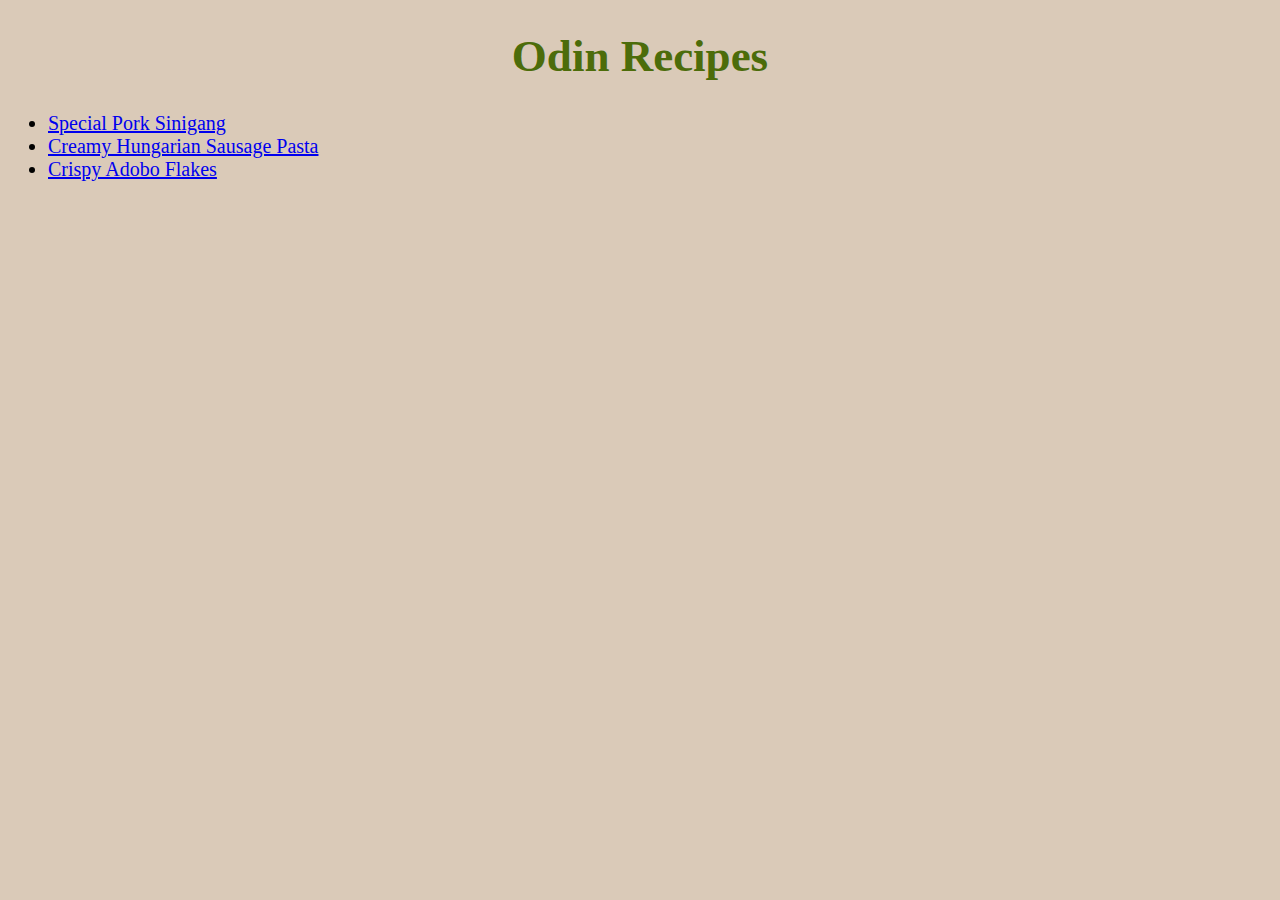
<file: index.html>
<!DOCTYPE html>
<html lang="en">
    <head>
        <meta charset="utf-8">
        <title>Odin Recipes</title>
        <link rel="stylesheet" href="style.css">
    </head>

    <body>
        <h1>Odin Recipes</h1>
        <ul>
            <li><a href="recipe/sinigang.html">Special Pork Sinigang</a></li>
            <li><a href="recipe/pasta.html">Creamy Hungarian Sausage Pasta</a></li>
            <li><a href="recipe/adobo.html">Crispy Adobo Flakes</a></li>
        </ul>
    </body>
</html>
</file>
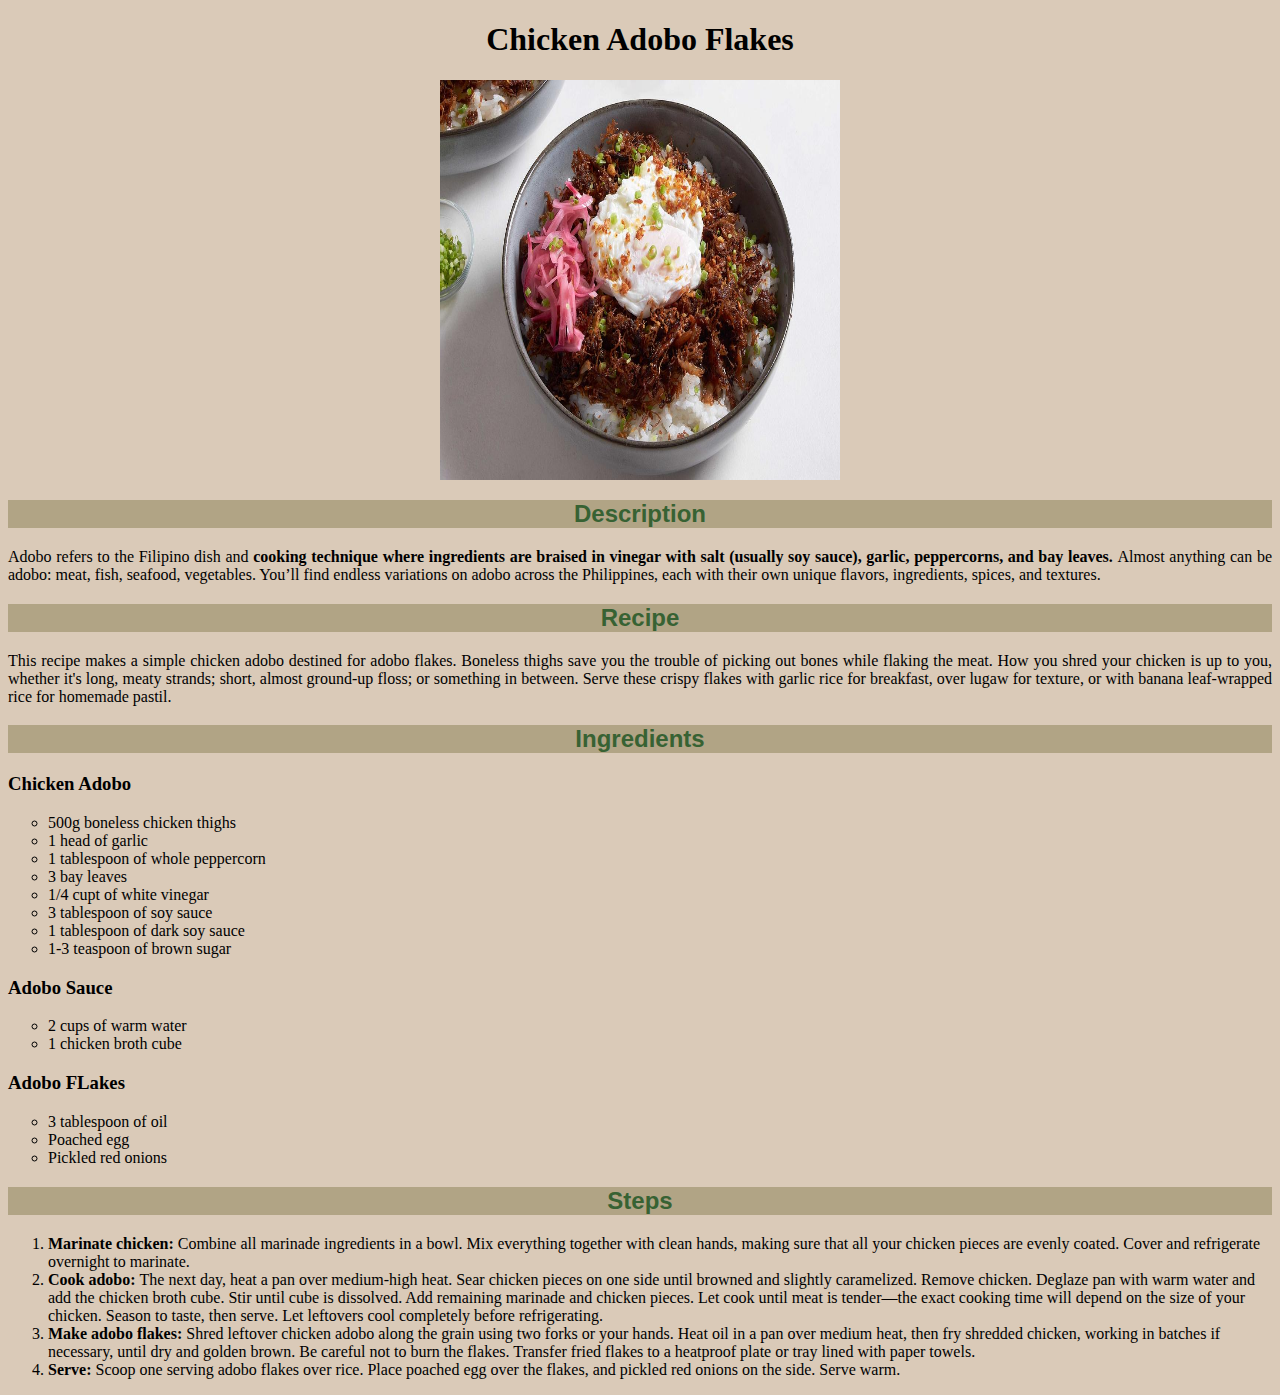
<file: recipe/adobo.html>
<!DOCTYPE html>
<html lang="en">
    <head>
        <meta charset="utf-8">
        <title>Odin Recipe's</title>
        <link rel="stylesheet" href="css/adobo.css">
    </head>

    <body>
        <h1>Chicken Adobo Flakes</h1>
        <img src="../img/adobo.jpg"
            width="400px"
            height="400">
        <h2>Description</h2>

            <p>Adobo refers to the Filipino dish and <strong>cooking technique where ingredients are braised in vinegar with salt (usually soy sauce), garlic, peppercorns, and bay leaves. </strong>Almost anything can be adobo: meat, fish, seafood, vegetables. You’ll find endless variations on adobo across the Philippines, each with their own unique flavors, ingredients, spices, and textures.</p>

        <h2>Recipe</h2>
            <p>This recipe makes a simple chicken adobo destined for adobo flakes. Boneless thighs save you the trouble of picking out bones while flaking the meat. How you shred your chicken is up to you, whether it's long, meaty strands; short, almost ground-up floss; or something in between. Serve these crispy flakes with garlic rice for breakfast, over lugaw for texture, or with banana leaf-wrapped rice for homemade pastil.</p>

        <h2>Ingredients</h2>
            <h3>Chicken Adobo</h3>
                <ul>
                        <li>500g boneless chicken thighs</li>
                        <li>1 head of garlic</li>
                        <li>1 tablespoon of whole peppercorn</li>
                        <li>3 bay leaves</li>
                        <li>1/4 cupt of white vinegar</li>
                        <li>3 tablespoon of soy sauce</li>
                        <li>1 tablespoon of dark soy sauce</li>
                        <li>1-3 teaspoon of brown sugar</li>
                </ul>
            <h3>Adobo Sauce</h3>
                <ul>
                    <li>2 cups of warm water</li>
                    <li>1 chicken broth cube</li>
                </ul>
            <h3>Adobo FLakes</h3>
                <ul>
                    <li>3 tablespoon of oil</li>
                    <li>Poached egg</li>
                    <li>Pickled red onions</li>
                </ul>

        <h2>Steps</h2>
        <ol>
            <li><strong>Marinate chicken:</strong> Combine all marinade ingredients in a bowl. Mix everything together with clean hands, making sure that all your chicken pieces are evenly coated. Cover and refrigerate overnight to marinate.</li>
            <li><strong>Cook adobo: </strong>The next day, heat a pan over medium-high heat. Sear chicken pieces on one side until browned and slightly caramelized. Remove chicken. Deglaze pan with warm water and add the chicken broth cube. Stir until cube is dissolved. Add remaining marinade and chicken pieces. Let cook until meat is tender—the exact cooking time will depend on the size of your chicken. Season to taste, then serve. Let leftovers cool completely before refrigerating.</li>
            <li><strong>Make adobo flakes: </strong>Shred leftover chicken adobo along the grain using two forks or your hands. Heat oil in a pan over medium heat, then fry shredded chicken, working in batches if necessary, until dry and golden brown. Be careful not to burn the flakes. Transfer fried flakes to a heatproof plate or tray lined with paper towels.</li>
            <li><strong>Serve: </strong>Scoop one serving adobo flakes over rice. Place poached egg over the flakes, and pickled red onions on the side. Serve warm.</li>
        </ol>
    </body>
</html>
</file>
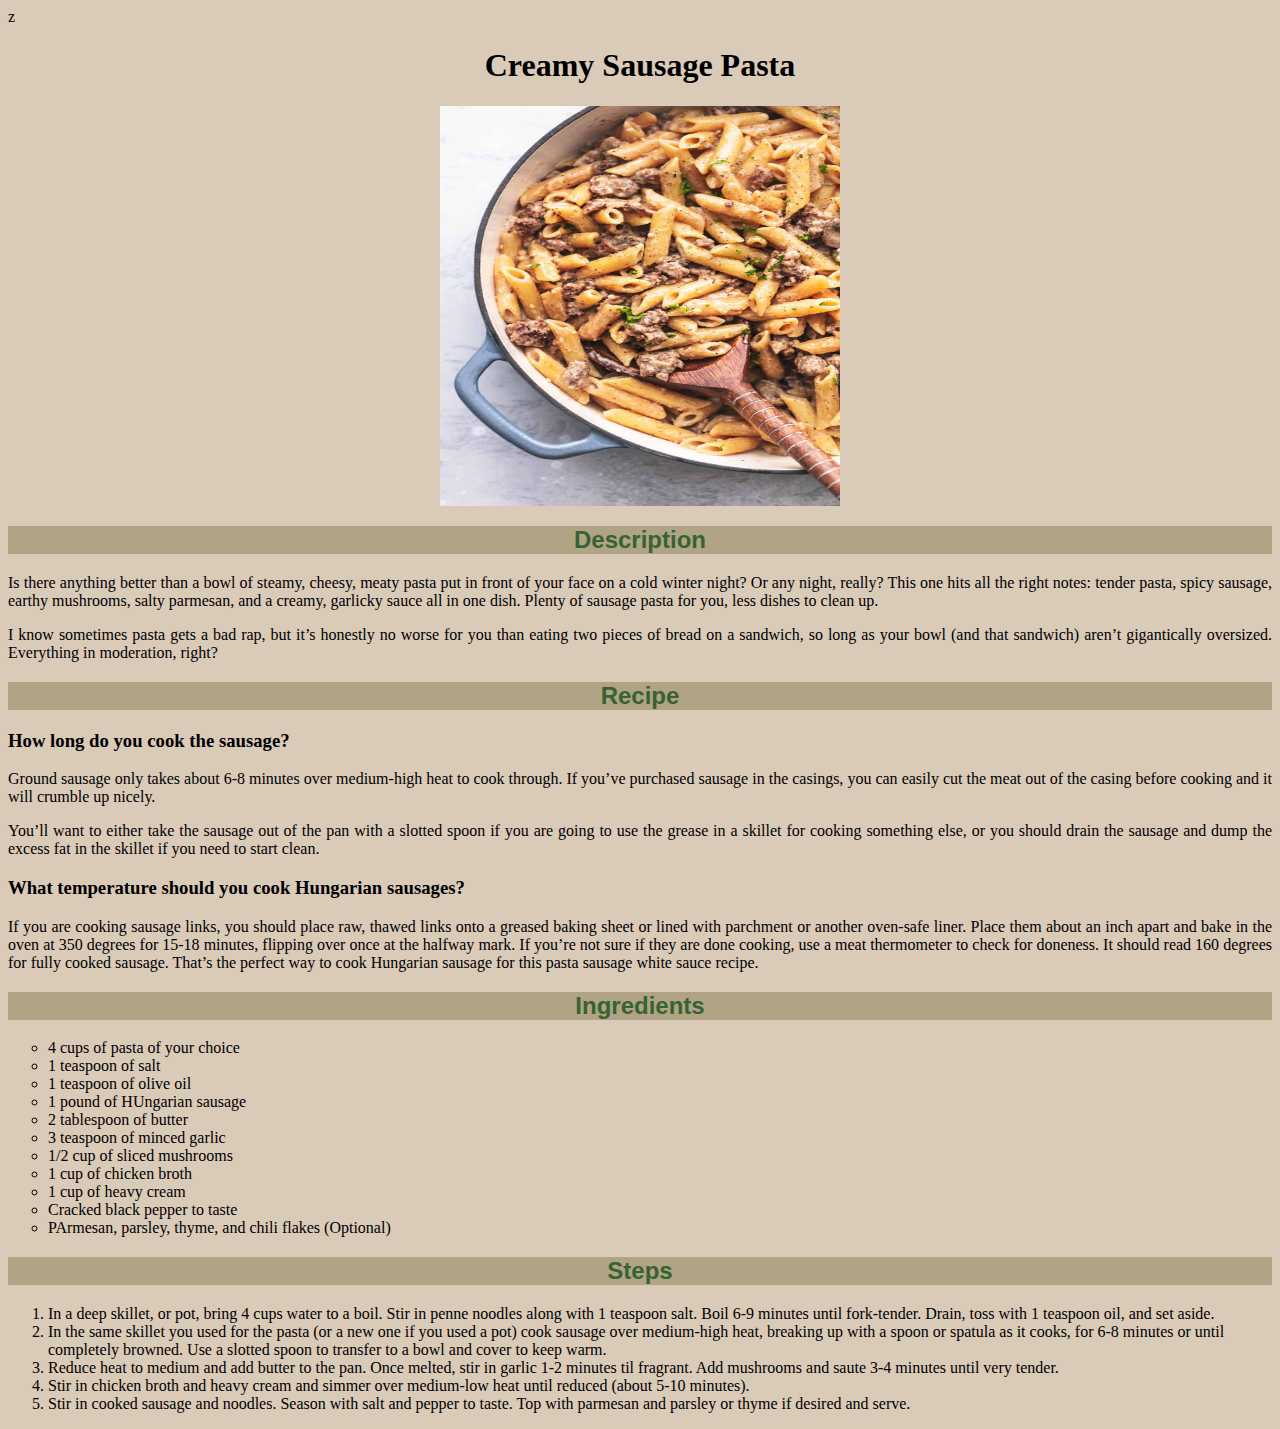
<file: recipe/pasta.html>
<!DOCTYPE html>
<html lang="en">
    <head>
        <meta charset="utf-8">
        <title>Odin Recipe's</title>
        <link rel="stylesheet" href="css/pasta.css">
    </head>

    <body>z
        <h1>Creamy Sausage Pasta</h1>
        <img src="../img/pasta.jpg"
            width="400px"
            height="400">
        <h2>Description</h2>

            <p>Is there anything better than a bowl of steamy, cheesy, meaty pasta put in front of your face on a cold winter night? Or any night, really? This one hits all the right notes: tender pasta, spicy sausage, earthy mushrooms, salty parmesan, and a creamy, garlicky sauce all in one dish. Plenty of sausage pasta for you, less dishes to clean up.</p>

            <p>I know sometimes pasta gets a bad rap, but it’s honestly no worse for you than eating two pieces of bread on a sandwich, so long as your bowl (and that sandwich) aren’t gigantically oversized. Everything in moderation, right? </p>

        <h2>Recipe</h2>
        
            <h3>How long do you cook the sausage?</h3>
                <p>Ground sausage only takes about 6-8 minutes over medium-high heat to cook through. If you’ve purchased sausage in the casings, you can easily cut the meat out of the casing before cooking and it will crumble up nicely. </p>

                <p>You’ll want to either take the sausage out of the pan with a slotted spoon if you are going to use the grease in a skillet for cooking something else, or you should drain the sausage and dump the excess fat in the skillet if you need to start clean. </p>
            
            <h3>What temperature should you cook Hungarian sausages?</h3>

                <p>If you are cooking sausage links, you should place raw, thawed links onto a greased baking sheet or lined with parchment or another oven-safe liner. Place them about an inch apart and bake in the oven at 350 degrees for 15-18 minutes, flipping over once at the halfway mark. If you’re not sure if they are done cooking, use a meat thermometer to check for doneness. It should read 160 degrees for fully cooked sausage. That’s the perfect way to cook Hungarian sausage for this pasta sausage white sauce recipe.</p>

        <h2>Ingredients</h2>
        <ul>
            <li>4 cups of pasta of your choice</li>
            <li>1 teaspoon of salt</li>
            <li>1 teaspoon of olive oil</li>
            <li>1 pound of HUngarian sausage</li>
            <li>2 tablespoon of butter</li>
            <li>3 teaspoon of minced garlic</li>
            <li>1/2 cup of sliced mushrooms</li>
            <li>1 cup of chicken broth</li>
            <li>1 cup of heavy cream</li>
            <li>Cracked black pepper to taste</li>
            <li>PArmesan, parsley, thyme, and chili flakes (Optional)</li>
        </ul>

        <h2>Steps</h2>
        <ol>
            <li>In a deep skillet, or pot, bring 4 cups water to a boil. Stir in penne noodles along with 1 teaspoon salt. Boil 6-9 minutes until fork-tender. Drain, toss with 1 teaspoon oil, and set aside.</li>
            <li>In the same skillet you used for the pasta (or a new one if you used a pot) cook sausage over medium-high heat, breaking up with a spoon or spatula as it cooks, for 6-8 minutes or until completely browned. Use a slotted spoon to transfer to a bowl and cover to keep warm.</li>
            <li>Reduce heat to medium and add butter to the pan. Once melted, stir in garlic 1-2 minutes til fragrant. Add mushrooms and saute 3-4 minutes until very tender.</li>
            <li>Stir in chicken broth and heavy cream and simmer over medium-low heat until reduced (about 5-10 minutes).</li>
            <li>Stir in cooked sausage and noodles. Season with salt and pepper to taste. Top with parmesan and parsley or thyme if desired and serve.</li>
        </ol>
    </body>
</html>
</file>
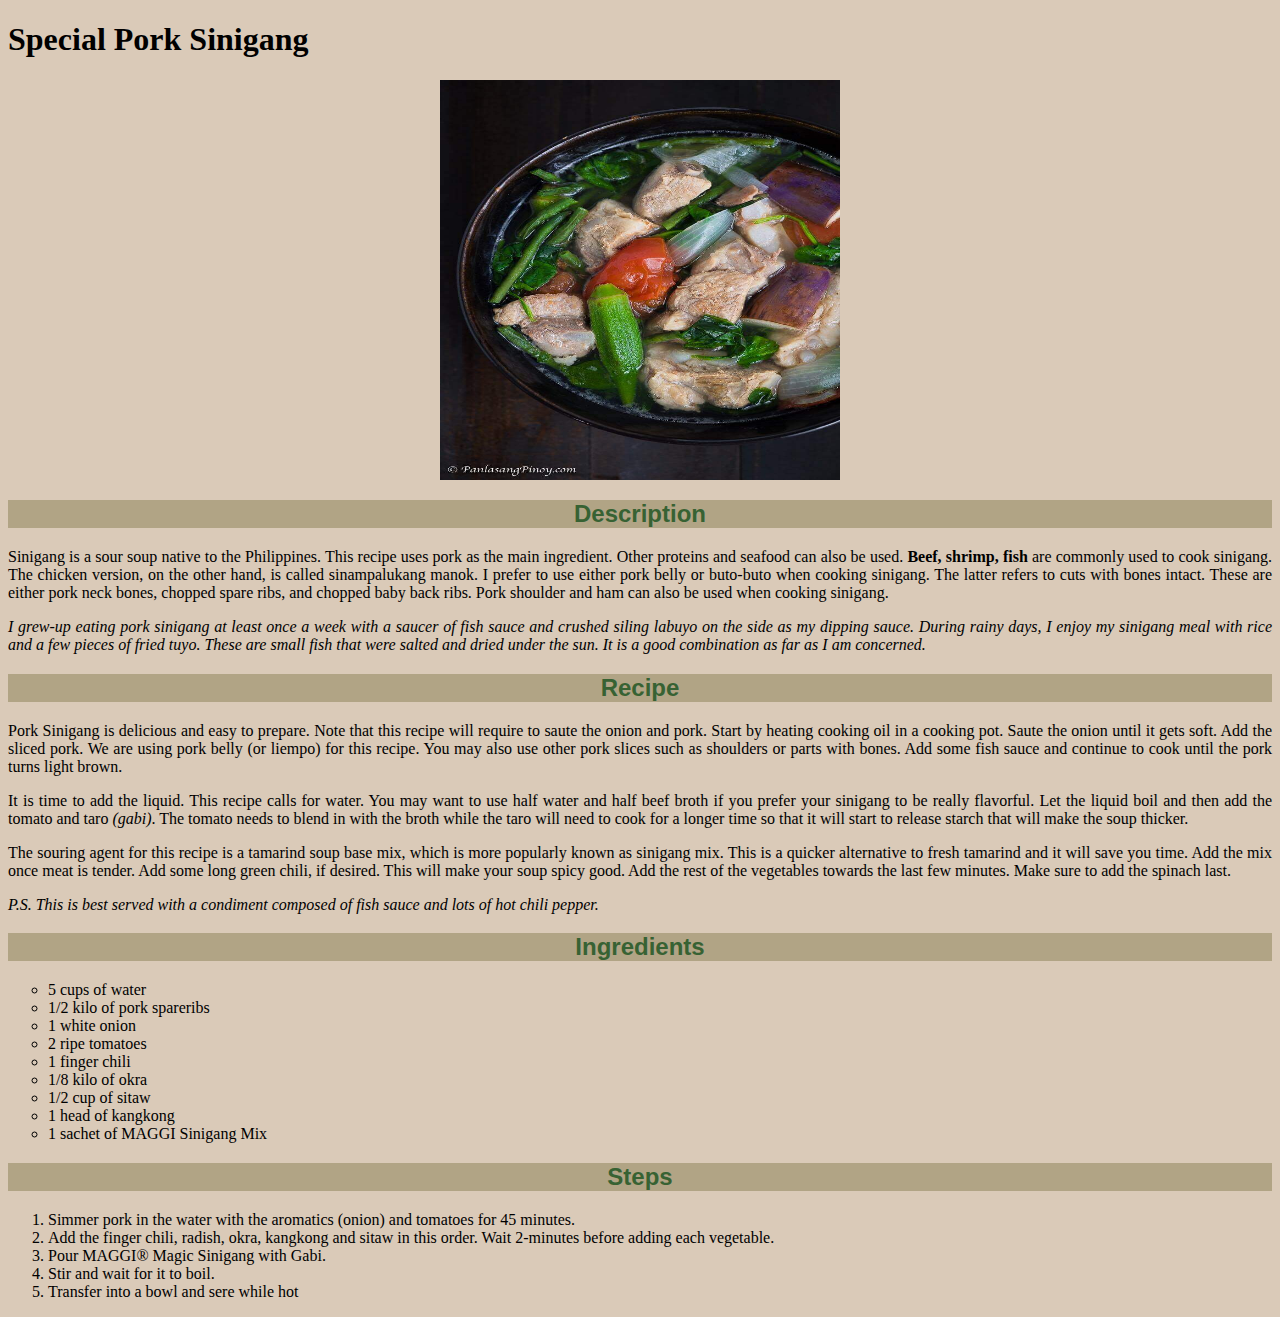
<file: recipe/sinigang.html>
<!DOCTYPE html>
<html lang="en">
    <head>
        <meta charset="utf-8">
        <title>Odin Recipe's</title>
        <link rel="stylesheet" href="css/sinigang.css">
    </head>

    <body>
        <h1>Special Pork Sinigang</h1>
        <img src="../img/Pork-Sinigang-Recipe.jpg"
            width="400px"
            height="400">
        <h2>Description</h2>

        <p>Sinigang is a sour soup native to the Philippines. This recipe uses pork as the main ingredient. Other proteins and seafood can also be used. <strong>Beef, shrimp, fish</strong> are commonly used to cook sinigang. The chicken version, on the other hand, is called sinampalukang manok. I prefer to use either pork belly or buto-buto when cooking sinigang. The latter refers to cuts with bones intact. These are either pork neck bones, chopped spare ribs, and chopped baby back ribs. Pork shoulder and ham can also be used when cooking sinigang.</p>

        <p><em>I grew-up eating pork sinigang at least once a week with a saucer of fish sauce and crushed siling labuyo on the side as my dipping sauce. During rainy days, I enjoy my sinigang  meal with rice and a few pieces of fried tuyo. These are small fish that were salted and dried under the sun. It is a good combination as far as I am concerned.</em></p>

        <h2>Recipe</h2>
        <p>Pork Sinigang is delicious and easy to prepare. Note that this recipe will require to saute the onion and pork. Start by heating cooking oil in a cooking pot. Saute the onion until it gets soft. Add the sliced pork. We are using pork belly (or liempo) for this recipe. You may also use other pork slices such as shoulders or parts with bones. Add some fish sauce and continue to cook until the pork turns light brown.</p>

        <p>It is time to add the liquid. This recipe calls for water. You may want to use half water and half beef broth if you prefer your sinigang to be really flavorful. Let the liquid boil and then add the tomato and taro <em>(gabi)</em>. The tomato needs to blend in with the broth while the taro will need to cook for a longer time so that it will start to release starch that will make the soup thicker.</p>

        <p>The souring agent for this recipe is a tamarind soup base mix, which is more popularly known as  sinigang mix. This is a quicker alternative to fresh tamarind and it will save you time. Add the mix once meat is tender. Add some long green chili, if desired. This will make your soup spicy good. Add the rest of the vegetables towards the last few minutes. Make sure to add the spinach last.</p>

        <p><em>P.S. This is best served with a condiment composed of fish sauce and lots of hot chili pepper.</em></p>

        <h2>Ingredients</h2>
        <ul>
            <li>5 cups of water</li>
            <li>1/2 kilo of pork spareribs</li>
            <li>1 white onion</li>
            <li>2 ripe tomatoes</li>
            <li>1 finger chili</li>
            <li>1/8 kilo of okra</li>
            <li>1/2 cup of sitaw</li>
            <li>1 head of kangkong</li>
            <li>1 sachet of MAGGI Sinigang Mix</li>
        </ul>

        <h2>Steps</h2>
        <ol>
            <li>Simmer pork in the water with the aromatics (onion) and tomatoes for 45 minutes.</li>
            <li>Add the finger chili, radish, okra, kangkong and sitaw in this order. Wait 2-minutes before adding each vegetable.</li>
            <li>Pour MAGGI® Magic Sinigang with Gabi. </li>
            <li>Stir and wait for it to boil.</li>
            <li>Transfer into a bowl and sere while hot</li>
        </ol>
            
    </body>
</html>
</file>
<file: style.css>
h1 {
    text-align: center;
    color: rgb(76, 108, 10);
    font-size: 45px;
    
}

ul {
    font-size: 20px;
}

body {
    background-color: rgba(211, 193, 171, 0.847);
}
</file>
<file: recipe/css/adobo.css>
body {
    background-color: rgba(211, 193, 171, 0.847);
}

img {
    display: block;
    margin: 0 auto;
  }

h1 {
    text-align: center;
}

h2 {
    color: rgb(55, 98, 51);
    font-family: Arial, Helvetica, sans-serif;
    background-color: rgb(177, 164, 133);
    text-align: center;
}

ul {
    list-style-type: circle;
}

p {
    text-align: justify;
}
</file>
<file: recipe/css/pasta.css>
body {
    background-color: rgba(211, 193, 171, 0.847);
}

img {
    display: block;
    margin: 0 auto;
  }

h1 {
    text-align: center;
}

h2 {
    color: rgb(55, 98, 51);
    font-family: Arial, Helvetica, sans-serif;
    background-color: rgb(177, 164, 133);
    text-align: center;
}

ul {
    list-style-type: circle;
}

p {
    text-align: justify;
}
</file>
<file: recipe/css/sinigang.css>
body {
    background-color: rgba(211, 193, 171, 0.847);
}

img {
    display: block;
    margin: 0 auto;
  }z

h1 {
    text-align: center;
}

h2 {
    color: rgb(55, 98, 51);
    font-family: Arial, Helvetica, sans-serif;
    background-color: rgb(177, 164, 133);
    text-align: center;
}

ul {
    list-style-type: circle;
}

p {
    text-align: justify;
}
</file>
